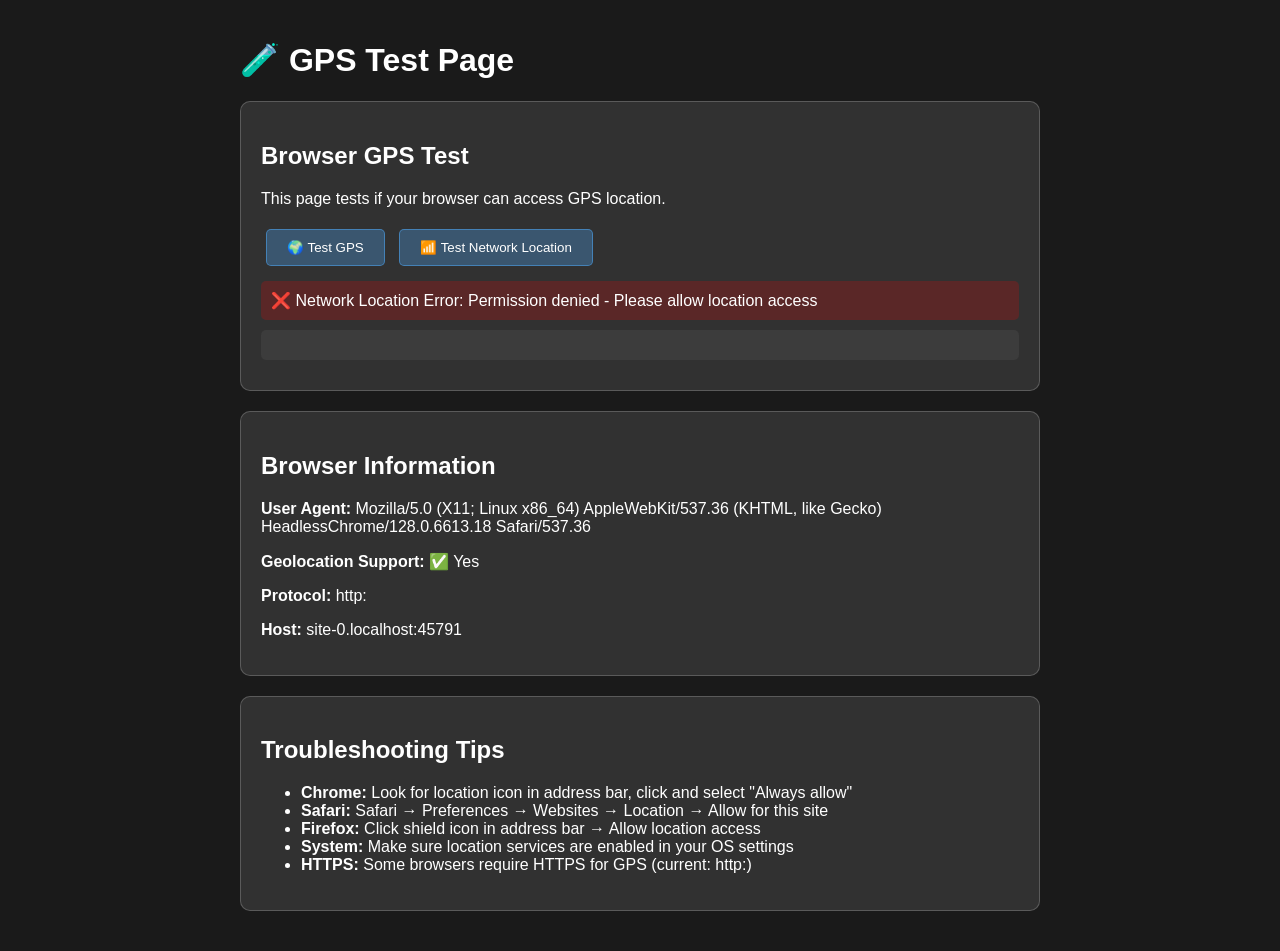
<file: templates/gps_test.html>
<!DOCTYPE html>
<html lang="en">
<head>
    <meta charset="UTF-8">
    <meta name="viewport" content="width=device-width, initial-scale=1.0">
    <title>GPS Test - Attendance System</title>
    <style>
        body {
            font-family: Arial, sans-serif;
            max-width: 800px;
            margin: 0 auto;
            padding: 20px;
            background: #1a1a1a;
            color: white;
        }
        .test-card {
            background: rgba(255, 255, 255, 0.1);
            border-radius: 10px;
            padding: 20px;
            margin: 20px 0;
            border: 1px solid rgba(255, 255, 255, 0.2);
        }
        .status {
            padding: 10px;
            border-radius: 5px;
            margin: 10px 0;
        }
        .success { background: rgba(0, 255, 0, 0.2); }
        .error { background: rgba(255, 0, 0, 0.2); }
        .warning { background: rgba(255, 165, 0, 0.2); }
        button {
            background: rgba(79, 172, 254, 0.3);
            border: 1px solid rgba(79, 172, 254, 0.5);
            color: white;
            padding: 10px 20px;
            border-radius: 5px;
            cursor: pointer;
            margin: 5px;
        }
        button:hover {
            background: rgba(79, 172, 254, 0.5);
        }
        #location-info {
            background: rgba(255, 255, 255, 0.05);
            padding: 15px;
            border-radius: 5px;
            margin: 10px 0;
        }
    </style>
</head>
<body>
    <h1>🧪 GPS Test Page</h1>
    
    <div class="test-card">
        <h2>Browser GPS Test</h2>
        <p>This page tests if your browser can access GPS location.</p>
        
        <button onclick="testGPS()">🌍 Test GPS</button>
        <button onclick="testNetworkLocation()">📶 Test Network Location</button>
        
        <div id="gps-status" class="status">Click a button to test GPS</div>
        <div id="location-info"></div>
    </div>
    
    <div class="test-card">
        <h2>Browser Information</h2>
        <div id="browser-info"></div>
    </div>
    
    <div class="test-card">
        <h2>Troubleshooting Tips</h2>
        <ul>
            <li><strong>Chrome:</strong> Look for location icon in address bar, click and select "Always allow"</li>
            <li><strong>Safari:</strong> Safari → Preferences → Websites → Location → Allow for this site</li>
            <li><strong>Firefox:</strong> Click shield icon in address bar → Allow location access</li>
            <li><strong>System:</strong> Make sure location services are enabled in your OS settings</li>
            <li><strong>HTTPS:</strong> Some browsers require HTTPS for GPS (current: <span id="protocol"></span>)</li>
        </ul>
    </div>

    <script>
        // Display browser info
        document.getElementById('browser-info').innerHTML = `
            <p><strong>User Agent:</strong> ${navigator.userAgent}</p>
            <p><strong>Geolocation Support:</strong> ${navigator.geolocation ? '✅ Yes' : '❌ No'}</p>
            <p><strong>Protocol:</strong> ${window.location.protocol}</p>
            <p><strong>Host:</strong> ${window.location.host}</p>
        `;
        
        document.getElementById('protocol').textContent = window.location.protocol;
        
        function updateStatus(message, type) {
            const status = document.getElementById('gps-status');
            status.textContent = message;
            status.className = `status ${type}`;
        }
        
        function updateLocationInfo(position) {
            const info = document.getElementById('location-info');
            info.innerHTML = `
                <h3>📍 Location Data:</h3>
                <p><strong>Latitude:</strong> ${position.coords.latitude}</p>
                <p><strong>Longitude:</strong> ${position.coords.longitude}</p>
                <p><strong>Accuracy:</strong> ${position.coords.accuracy} meters</p>
                <p><strong>Timestamp:</strong> ${new Date(position.timestamp).toLocaleString()}</p>
                <p><strong>Google Maps:</strong> <a href="https://maps.google.com/?q=${position.coords.latitude},${position.coords.longitude}" target="_blank">View Location</a></p>
            `;
        }
        
        function testGPS() {
            if (!navigator.geolocation) {
                updateStatus('❌ Geolocation not supported by this browser', 'error');
                return;
            }
            
            updateStatus('🔄 Requesting high-accuracy GPS location...', 'warning');
            
            navigator.geolocation.getCurrentPosition(
                (position) => {
                    updateStatus('✅ GPS location acquired successfully!', 'success');
                    updateLocationInfo(position);
                },
                (error) => {
                    let message = '❌ GPS Error: ';
                    switch(error.code) {
                        case 1:
                            message += 'Permission denied - Please allow location access';
                            break;
                        case 2:
                            message += 'Position unavailable - Check device location settings';
                            break;
                        case 3:
                            message += 'Request timeout - GPS took too long to respond';
                            break;
                        default:
                            message += 'Unknown error';
                    }
                    updateStatus(message, 'error');
                    console.error('GPS Error:', error);
                },
                {
                    enableHighAccuracy: true,
                    timeout: 15000,
                    maximumAge: 0
                }
            );
        }
        
        function testNetworkLocation() {
            if (!navigator.geolocation) {
                updateStatus('❌ Geolocation not supported by this browser', 'error');
                return;
            }
            
            updateStatus('🔄 Requesting network-based location...', 'warning');
            
            navigator.geolocation.getCurrentPosition(
                (position) => {
                    updateStatus('✅ Network location acquired successfully!', 'success');
                    updateLocationInfo(position);
                },
                (error) => {
                    let message = '❌ Network Location Error: ';
                    switch(error.code) {
                        case 1:
                            message += 'Permission denied - Please allow location access';
                            break;
                        case 2:
                            message += 'Position unavailable - Check internet connection';
                            break;
                        case 3:
                            message += 'Request timeout - Network location took too long';
                            break;
                        default:
                            message += 'Unknown error';
                    }
                    updateStatus(message, 'error');
                    console.error('Network Location Error:', error);
                },
                {
                    enableHighAccuracy: false,
                    timeout: 10000,
                    maximumAge: 300000
                }
            );
        }
        
        // Auto-test on page load
        setTimeout(() => {
            testNetworkLocation();
        }, 1000);
    </script>
</body>
</html>
</file>
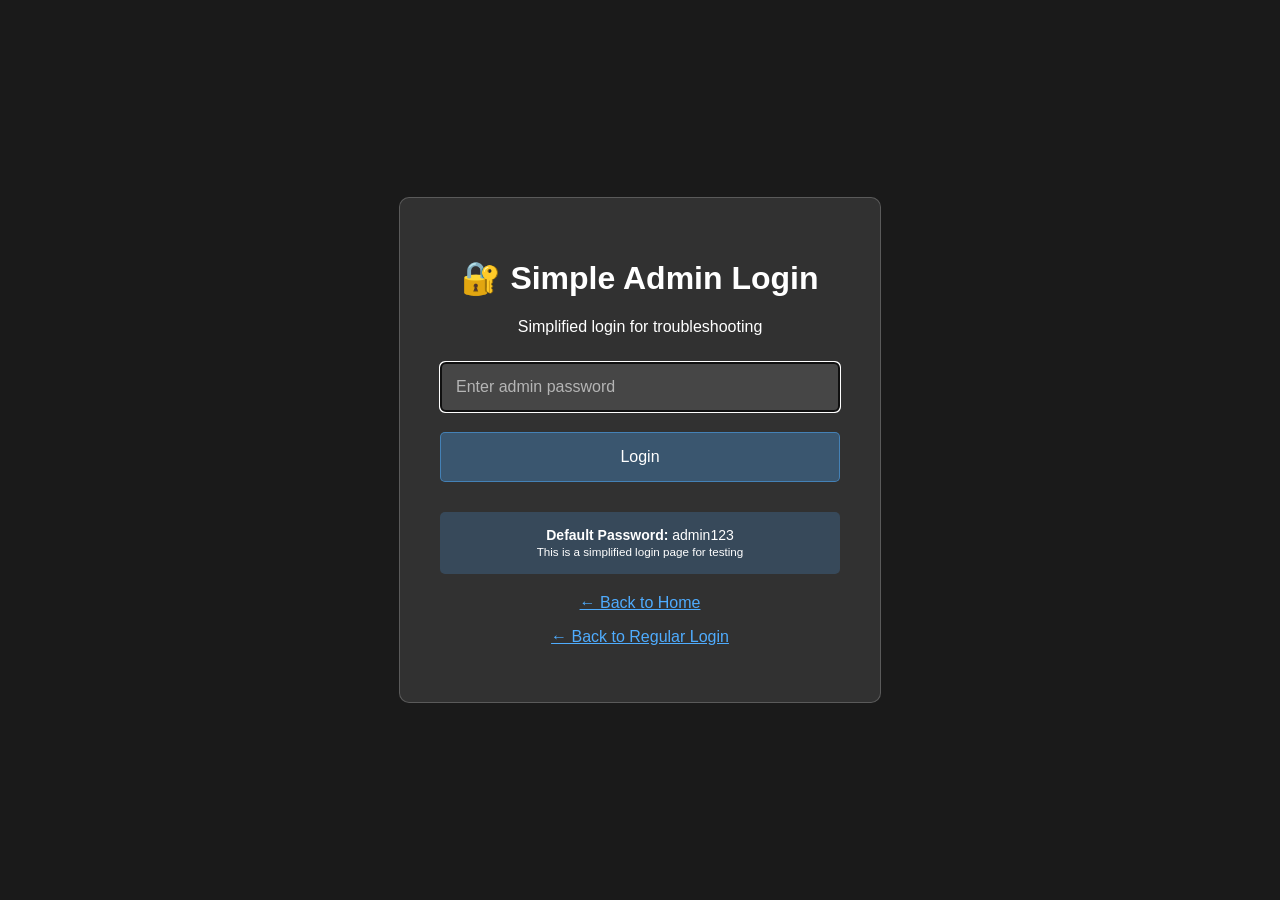
<file: templates/simple_login.html>
<!DOCTYPE html>
<html lang="en">
<head>
    <meta charset="UTF-8">
    <meta name="viewport" content="width=device-width, initial-scale=1.0">
    <title>Simple Admin Login</title>
    <style>
        body {
            font-family: Arial, sans-serif;
            background: #1a1a1a;
            color: white;
            display: flex;
            justify-content: center;
            align-items: center;
            min-height: 100vh;
            margin: 0;
        }
        .login-box {
            background: rgba(255, 255, 255, 0.1);
            padding: 40px;
            border-radius: 10px;
            border: 1px solid rgba(255, 255, 255, 0.2);
            text-align: center;
            max-width: 400px;
            width: 100%;
        }
        input {
            width: 100%;
            padding: 15px;
            margin: 10px 0;
            border: 1px solid rgba(255, 255, 255, 0.3);
            border-radius: 5px;
            background: rgba(255, 255, 255, 0.1);
            color: white;
            font-size: 16px;
            box-sizing: border-box;
        }
        input::placeholder {
            color: rgba(255, 255, 255, 0.6);
        }
        button {
            width: 100%;
            padding: 15px;
            background: rgba(79, 172, 254, 0.3);
            border: 1px solid rgba(79, 172, 254, 0.5);
            border-radius: 5px;
            color: white;
            font-size: 16px;
            cursor: pointer;
            margin: 10px 0;
        }
        button:hover {
            background: rgba(79, 172, 254, 0.5);
        }
        .error {
            background: rgba(255, 0, 0, 0.2);
            padding: 10px;
            border-radius: 5px;
            margin: 10px 0;
            display: none;
        }
        .success {
            background: rgba(0, 255, 0, 0.2);
            padding: 10px;
            border-radius: 5px;
            margin: 10px 0;
            display: none;
        }
        .info {
            background: rgba(79, 172, 254, 0.2);
            padding: 15px;
            border-radius: 5px;
            margin: 20px 0;
            font-size: 14px;
        }
    </style>
</head>
<body>
    <div class="login-box">
        <h1>🔐 Simple Admin Login</h1>
        <p>Simplified login for troubleshooting</p>
        
        <form id="simple-login-form">
            <input type="password" id="password" placeholder="Enter admin password" required>
            <button type="submit" id="login-btn">Login</button>
        </form>
        
        <div id="error-msg" class="error"></div>
        <div id="success-msg" class="success"></div>
        
        <div class="info">
            <strong>Default Password:</strong> admin123<br>
            <small>This is a simplified login page for testing</small>
        </div>
        
        <p><a href="/" style="color: #4FACFE;">← Back to Home</a></p>
        <p><a href="/admin/login" style="color: #4FACFE;">← Back to Regular Login</a></p>
    </div>

    <script>
        document.getElementById('simple-login-form').addEventListener('submit', function(e) {
            e.preventDefault();
            
            const password = document.getElementById('password').value;
            const loginBtn = document.getElementById('login-btn');
            const errorMsg = document.getElementById('error-msg');
            const successMsg = document.getElementById('success-msg');
            
            // Hide previous messages
            errorMsg.style.display = 'none';
            successMsg.style.display = 'none';
            
            // Show loading
            loginBtn.textContent = 'Logging in...';
            loginBtn.disabled = true;
            
            console.log('Attempting login with password:', password);
            
            fetch('/api/admin/login', {
                method: 'POST',
                headers: {
                    'Content-Type': 'application/json',
                },
                body: JSON.stringify({ password: password })
            })
            .then(response => {
                console.log('Response status:', response.status);
                return response.json();
            })
            .then(data => {
                console.log('Response data:', data);
                
                if (data.success) {
                    successMsg.textContent = 'Login successful! Redirecting...';
                    successMsg.style.display = 'block';
                    
                    setTimeout(() => {
                        window.location.href = '/admin/dashboard';
                    }, 1000);
                } else {
                    errorMsg.textContent = data.message || 'Login failed';
                    errorMsg.style.display = 'block';
                    
                    loginBtn.textContent = 'Login';
                    loginBtn.disabled = false;
                }
            })
            .catch(error => {
                console.error('Login error:', error);
                errorMsg.textContent = 'Connection error: ' + error.message;
                errorMsg.style.display = 'block';
                
                loginBtn.textContent = 'Login';
                loginBtn.disabled = false;
            });
        });
        
        // Focus on password input
        document.getElementById('password').focus();
    </script>
</body>
</html>
</file>
